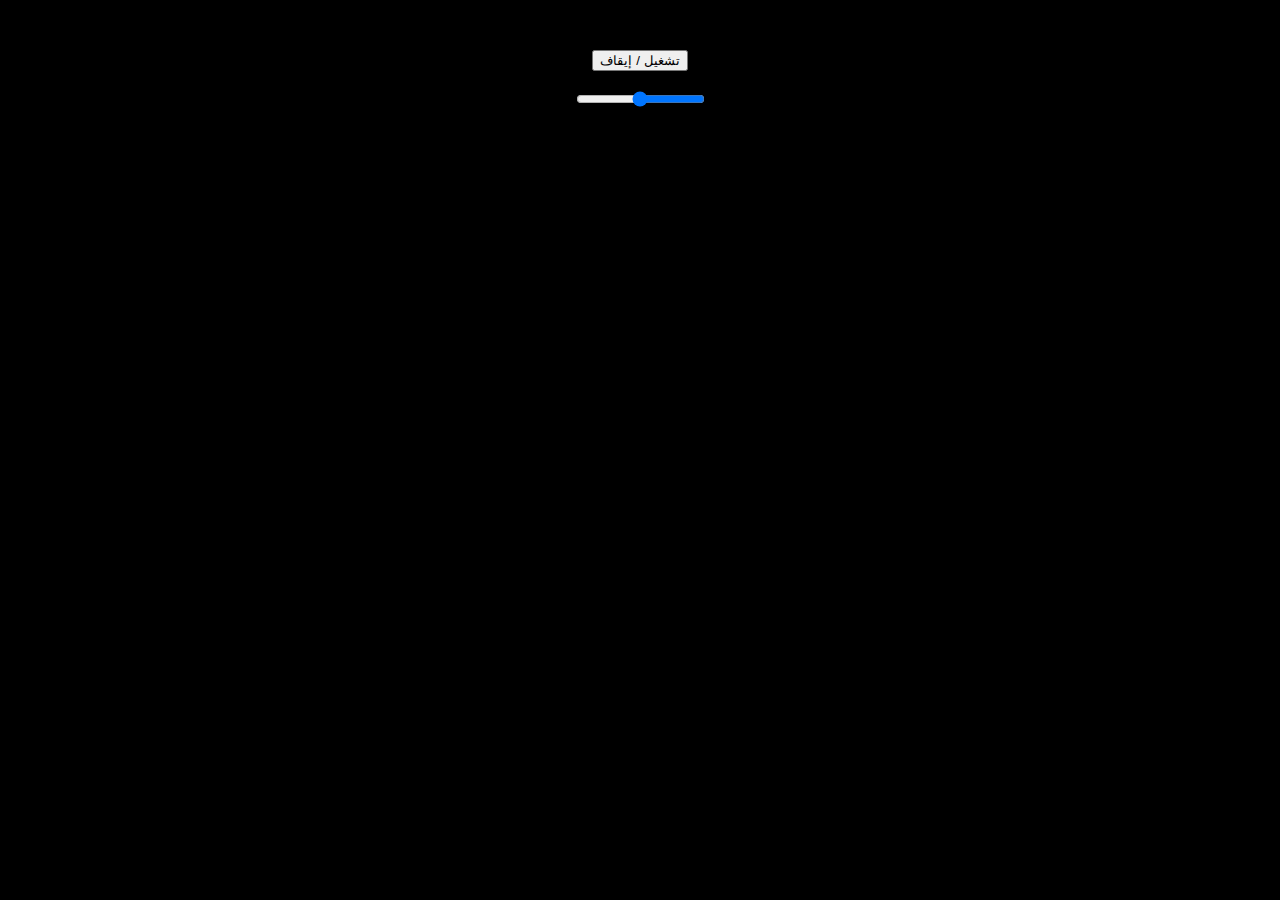
<file: player.html>
<!-- player.html -->
<!DOCTYPE html>
<html>
<head>
  <meta charset="UTF-8">
  <title>صوت الخلفية</title>
</head>
<body style="margin:0">
  <audio id="bgAudio" src="sound.mp3" autoplay loop></audio>
  <script>
    const audio = document.getElementById("bgAudio");
    audio.volume = 0.5;

    // تحكم بالصوت من الصفحات الأخرى
    window.addEventListener("message", (e) => {
      const { command, value } = e.data;
      if (command === "play") audio.play();
      if (command === "pause") audio.pause();
      if (command === "volume") audio.volume = value;
    });
  </script>
</body>
</html>
<!DOCTYPE html>
<html lang="ar" dir="rtl">
<head>
  <meta charset="UTF-8" />
  <title>مشغل الصوت</title>
  <style>
    body {
      margin: 0;
      background: #000;
      color: #fff;
      font-family: 'Cairo', sans-serif;
      text-align: center;
      padding-top: 30px;
    }

    .audio-controls {
      margin-top: 20px;
    }
  </style>
</head>
<body>

  <audio id="bgAudio" autoplay loop>
    <source src="sound.mp3" type="audio/mpeg">
    متصفحك لا يدعم تشغيل الصوت.
  </audio>

  <div class="audio-controls">
    <button onclick="toggleAudio()">تشغيل / إيقاف</button><br><br>
    <input type="range" min="0" max="1" step="0.01" value="0.5" onchange="setVolume(this.value)">
  </div>

  <script>
    const audio = document.getElementById("bgAudio");

    function toggleAudio() {
      if (audio.paused) {
        audio.play();
      } else {
        audio.pause();
      }
    }

    function setVolume(value) {
      audio.volume = value;
    }

    // بدء الصوت تلقائياً (أغلب المتصفحات تحتاج تفاعل أول مرة فقط)
    audio.volume = 0.5;
    window.onload = () => {
      audio.play().catch(() => {
        // بعض المتصفحات تمنع التشغيل التلقائي
      });
    };
  </script>

</body>
</html>
</file>
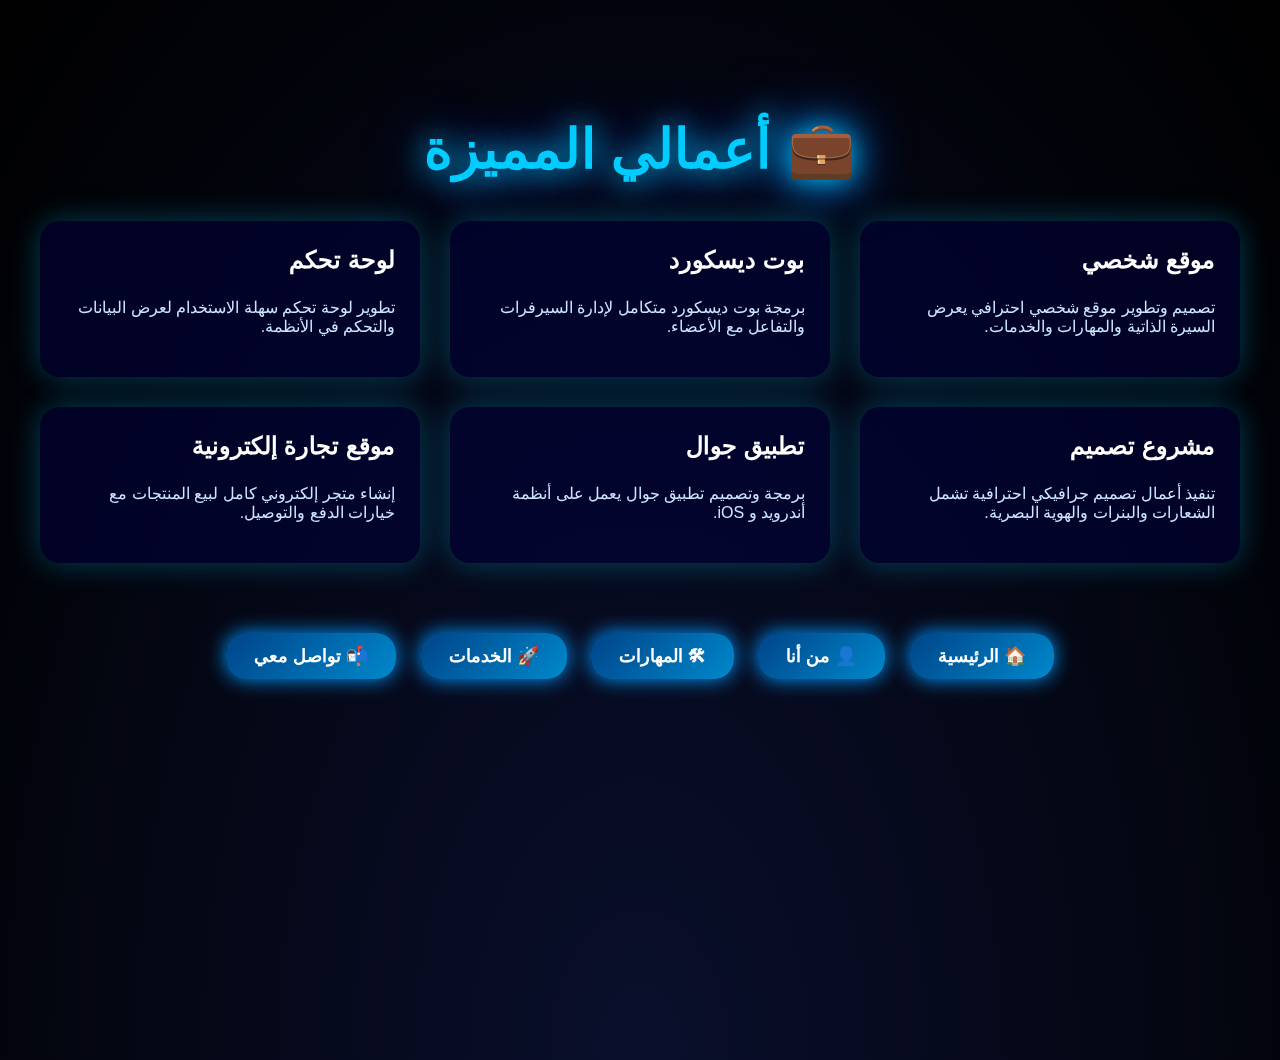
<file: projects.html>
<!DOCTYPE html>
<html lang="ar" dir="rtl">
<head>
  <meta charset="UTF-8" />
  <title>أعمالي</title>
  <style>
    body {
      margin: 0;
      padding: 0;
      font-family: 'Cairo', sans-serif;
      background: radial-gradient(ellipse at bottom, #0a0f2c 0%, #000000 100%);
      color: #e0f7ff;
      overflow-x: hidden;
    }

    .stars, .twinkling {
      position: fixed;
      top: 0;
      left: 0;
      width: 100%;
      height: 100%;
      z-index: 0;
    }

    .stars {
      background: url('https://raw.githubusercontent.com/VincentGarreau/particles.js/master/demo/media/star.png') repeat;
      animation: moveStars 100s linear infinite;
      opacity: 0.2;
    }

    .twinkling {
      background: url('https://www.transparenttextures.com/patterns/stardust.png') repeat;
      animation: moveTwinkling 200s linear infinite;
      opacity: 0.1;
    }

    @keyframes moveStars {
      from { background-position: 0 0; }
      to { background-position: 10000px 10000px; }
    }

    @keyframes moveTwinkling {
      from { background-position: 0 0; }
      to { background-position: -10000px -10000px; }
    }

    .container {
      position: relative;
      z-index: 1;
      display: flex;
      flex-direction: column;
      align-items: center;
      min-height: 100vh;
      padding: 80px 20px;
    }

    h1 {
      font-size: 55px;
      margin-bottom: 40px;
      color: #00ccff;
      text-shadow: 0 0 30px #00ccff, 0 0 60px #0066ff;
    }

    .projects-grid {
      display: grid;
      grid-template-columns: repeat(auto-fit, minmax(280px, 1fr));
      gap: 30px;
      width: 100%;
      max-width: 1200px;
    }

    .project {
      background: rgba(0, 0, 64, 0.5);
      border-radius: 20px;
      padding: 25px;
      box-shadow: 0 0 30px rgba(0, 204, 255, 0.3);
      backdrop-filter: blur(6px);
      transition: transform 0.4s;
    }

    .project:hover {
      transform: scale(1.05);
    }

    .project h3 {
      margin-top: 0;
      font-size: 24px;
      color: #ffffff;
    }

    .project p {
      font-size: 16px;
      color: #cce6ff;
    }

    nav {
      margin-top: 60px;
      text-align: center;
    }

    nav a {
      background: linear-gradient(135deg, #004488, #0088cc);
      color: #ffffff;
      text-decoration: none;
      padding: 12px 28px;
      border-radius: 20px;
      margin: 10px;
      display: inline-block;
      font-weight: bold;
      font-size: 18px;
      box-shadow: 0 0 20px #0099ff;
      transition: background 0.3s, transform 0.3s;
    }

    nav a:hover {
      background: #00aaff;
      transform: scale(1.1);
    }
  </style>
</head>
<body>
  <div class="stars"></div>
  <div class="twinkling"></div>
  <div class="container">
    <h1>💼 أعمالي المميزة</h1>
    <div class="projects-grid">
      <div class="project">
        <h3>موقع شخصي</h3>
        <p>تصميم وتطوير موقع شخصي احترافي يعرض السيرة الذاتية والمهارات والخدمات.</p>
      </div>
      <div class="project">
        <h3>بوت ديسكورد</h3>
        <p>برمجة بوت ديسكورد متكامل لإدارة السيرفرات والتفاعل مع الأعضاء.</p>
      </div>
      <div class="project">
        <h3>لوحة تحكم</h3>
        <p>تطوير لوحة تحكم سهلة الاستخدام لعرض البيانات والتحكم في الأنظمة.</p>
      </div>
      <div class="project">
        <h3>مشروع تصميم</h3>
        <p>تنفيذ أعمال تصميم جرافيكي احترافية تشمل الشعارات والبنرات والهوية البصرية.</p>
      </div>
      <div class="project">
        <h3>تطبيق جوال</h3>
        <p>برمجة وتصميم تطبيق جوال يعمل على أنظمة أندرويد و iOS.</p>
      </div>
      <div class="project">
        <h3>موقع تجارة إلكترونية</h3>
        <p>إنشاء متجر إلكتروني كامل لبيع المنتجات مع خيارات الدفع والتوصيل.</p>
      </div>
    </div>
    <nav>
      <a href="index.html">🏠 الرئيسية</a>
      <a href="about.html">👤 من أنا</a>
      <a href="skills.html">🛠 المهارات</a>
      <a href="services.html">🚀 الخدمات</a>
      <a href="contact.html">📬 تواصل معي</a>
    </nav>
  </div>
</body>
</html>
<script src="audio.js"></script>
</file>
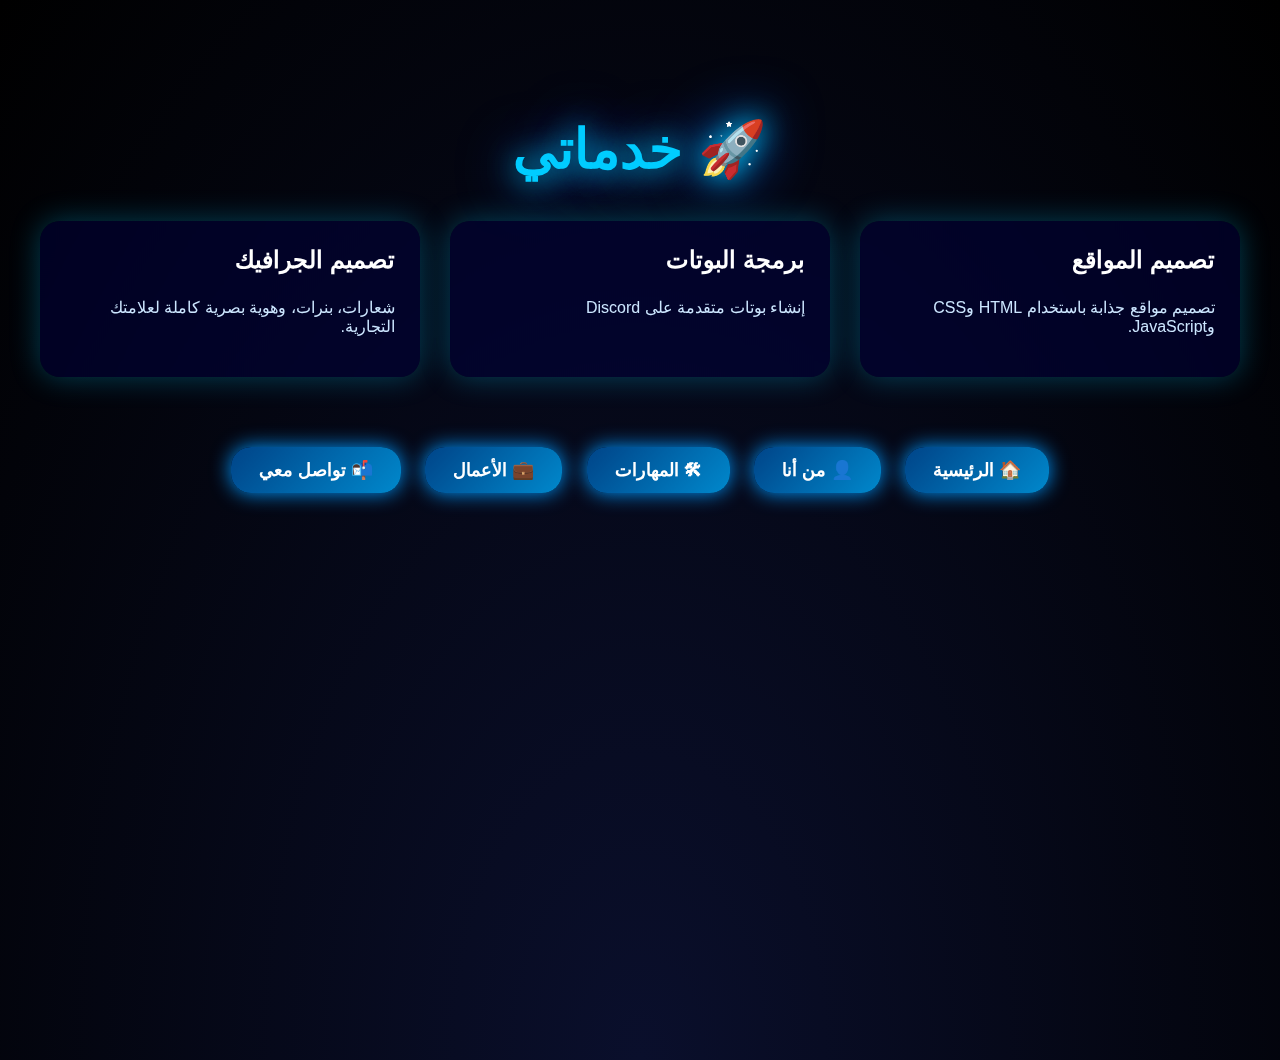
<file: services.html>
<!DOCTYPE html>
<html lang="ar" dir="rtl">
<head>
  <meta charset="UTF-8" />
  <title>الخدمات</title>
  <style>
    body {
      margin: 0;
      padding: 0;
      font-family: 'Cairo', sans-serif;
      background: radial-gradient(ellipse at bottom, #0a0f2c 0%, #000000 100%);
      color: #e0f7ff;
      overflow-x: hidden;
    }

    .stars, .twinkling {
      position: fixed;
      top: 0;
      left: 0;
      width: 100%;
      height: 100%;
      z-index: 0;
    }

    .stars {
      background: url('https://raw.githubusercontent.com/VincentGarreau/particles.js/master/demo/media/star.png') repeat;
      animation: moveStars 100s linear infinite;
      opacity: 0.2;
    }

    .twinkling {
      background: url('https://www.transparenttextures.com/patterns/stardust.png') repeat;
      animation: moveTwinkling 200s linear infinite;
      opacity: 0.1;
    }

    @keyframes moveStars {
      from { background-position: 0 0; }
      to { background-position: 10000px 10000px; }
    }

    @keyframes moveTwinkling {
      from { background-position: 0 0; }
      to { background-position: -10000px -10000px; }
    }

    .container {
      position: relative;
      z-index: 1;
      display: flex;
      flex-direction: column;
      align-items: center;
      min-height: 100vh;
      padding: 80px 20px;
    }

    h1 {
      font-size: 55px;
      margin-bottom: 40px;
      color: #00ccff;
      text-shadow: 0 0 30px #00ccff, 0 0 60px #0066ff;
    }

    .services-grid {
      display: grid;
      grid-template-columns: repeat(auto-fit, minmax(280px, 1fr));
      gap: 30px;
      width: 100%;
      max-width: 1200px;
    }

    .service {
      background: rgba(0, 0, 64, 0.5);
      border-radius: 20px;
      padding: 25px;
      box-shadow: 0 0 30px rgba(0, 204, 255, 0.3);
      backdrop-filter: blur(6px);
      transition: transform 0.4s;
    }

    .service:hover {
      transform: scale(1.05);
    }

    .service h3 {
      margin-top: 0;
      font-size: 24px;
      color: #ffffff;
    }

    .service p {
      font-size: 16px;
      color: #cce6ff;
    }

    nav {
      margin-top: 60px;
      text-align: center;
    }

    nav a {
      background: linear-gradient(135deg, #004488, #0088cc);
      color: #ffffff;
      text-decoration: none;
      padding: 12px 28px;
      border-radius: 20px;
      margin: 10px;
      display: inline-block;
      font-weight: bold;
      font-size: 18px;
      box-shadow: 0 0 20px #0099ff;
      transition: background 0.3s, transform 0.3s;
    }

    nav a:hover {
      background: #00aaff;
      transform: scale(1.1);
    }
  </style>
</head>
<body>
  <div class="stars"></div>
  <div class="twinkling"></div>
  <div class="container">
    <h1>🚀 خدماتي</h1>
    <div class="services-grid">
      <div class="service">
        <h3>تصميم المواقع</h3>
        <p>تصميم مواقع جذابة باستخدام HTML وCSS وJavaScript.</p>
      </div>
      <div class="service">
        <h3>برمجة البوتات</h3>
        <p>إنشاء بوتات متقدمة على Discord </p>
      </div>
      <div class="service">
        <h3>تصميم الجرافيك</h3>
        <p>شعارات، بنرات، وهوية بصرية كاملة لعلامتك التجارية.</p>
      </div>
    </div>
    <nav>
      <a href="index.html">🏠 الرئيسية</a>
      <a href="about.html">👤 من أنا</a>
      <a href="skills.html">🛠 المهارات</a>
      <a href="projects.html">💼 الأعمال</a>
      <a href="contact.html">📬 تواصل معي</a>
    </nav>
  </div>
</body>
</html>
<script src="audio.js"></script>
</file>
